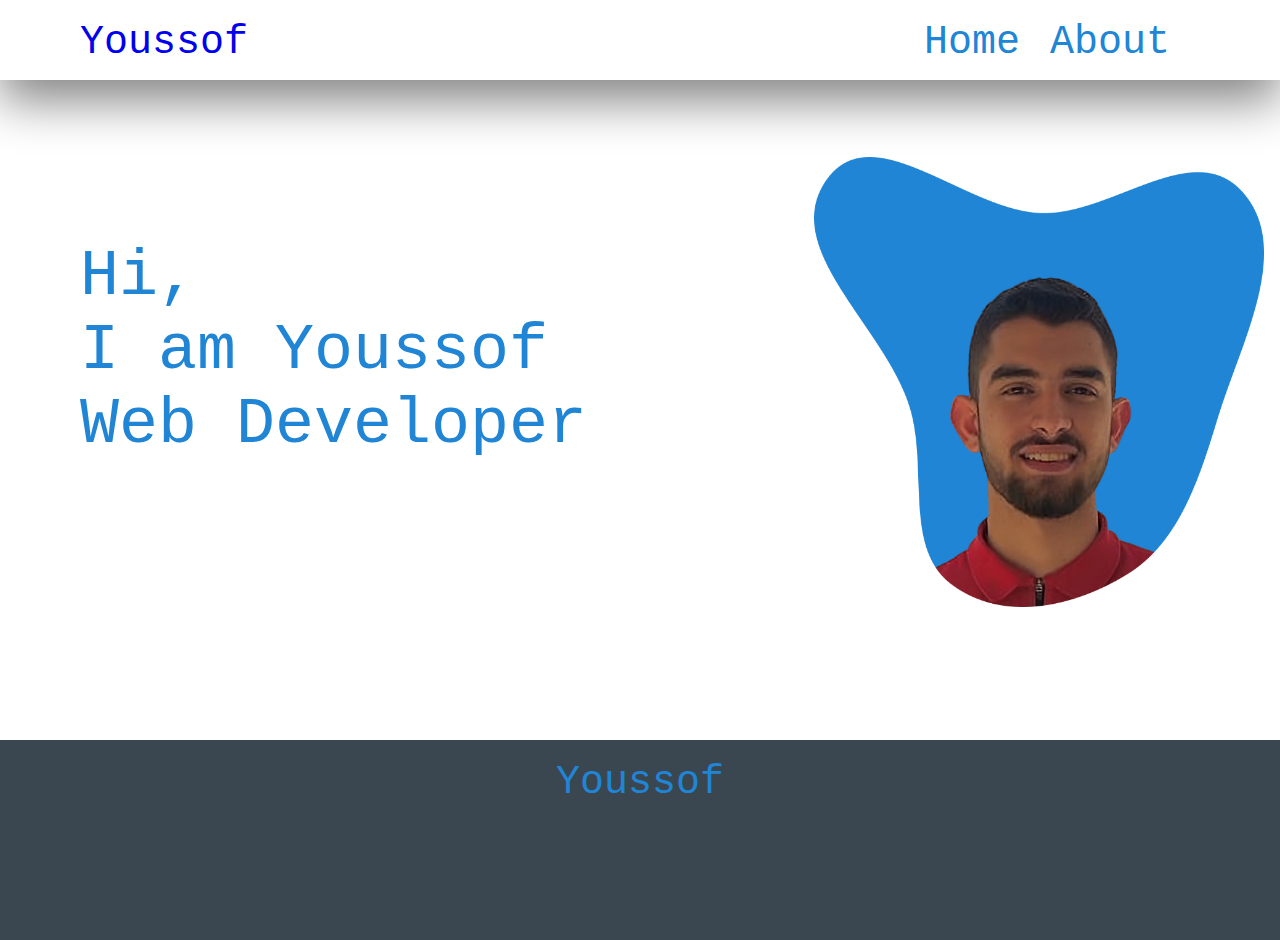
<file: index.html>
<!DOCTYPE html>
<html lang="en">

<head>
    <title>Portfolio - Youssof</title>

    <link rel="stylesheet" href="./styles/common/utilities.css" />
    <link rel="stylesheet" href="./styles/common/color.css" />
    <link rel="stylesheet" href="./styles/cssByPage/index.css" />
</head>

<body>
    <nav class="undershadow pt primary-color">
        <a class="no-underline left pl normal-text" href="#">Youssof</a>
        <ul class="list right pr normal-text">
            <li><a href="#">Home</a></li>
            <li><a href="#">About</a></li>
        </ul>
    </nav>
    <div class="pt-large pl">
        <section class="left large-text primary-color">
            <p>Hi,</p>
            <p>I am Youssof</p>
            <p>Web Developer</p>
        </section>
        <section class="right pl-large">
            <img class="prof-pic" src="assets/profilepicmask.png" />
        </section>
    </div>
    <footer class="text-center">
        <p class="primary-color normal-text pt">Youssof</p>
    </footer>
</body>

</html>
</file>
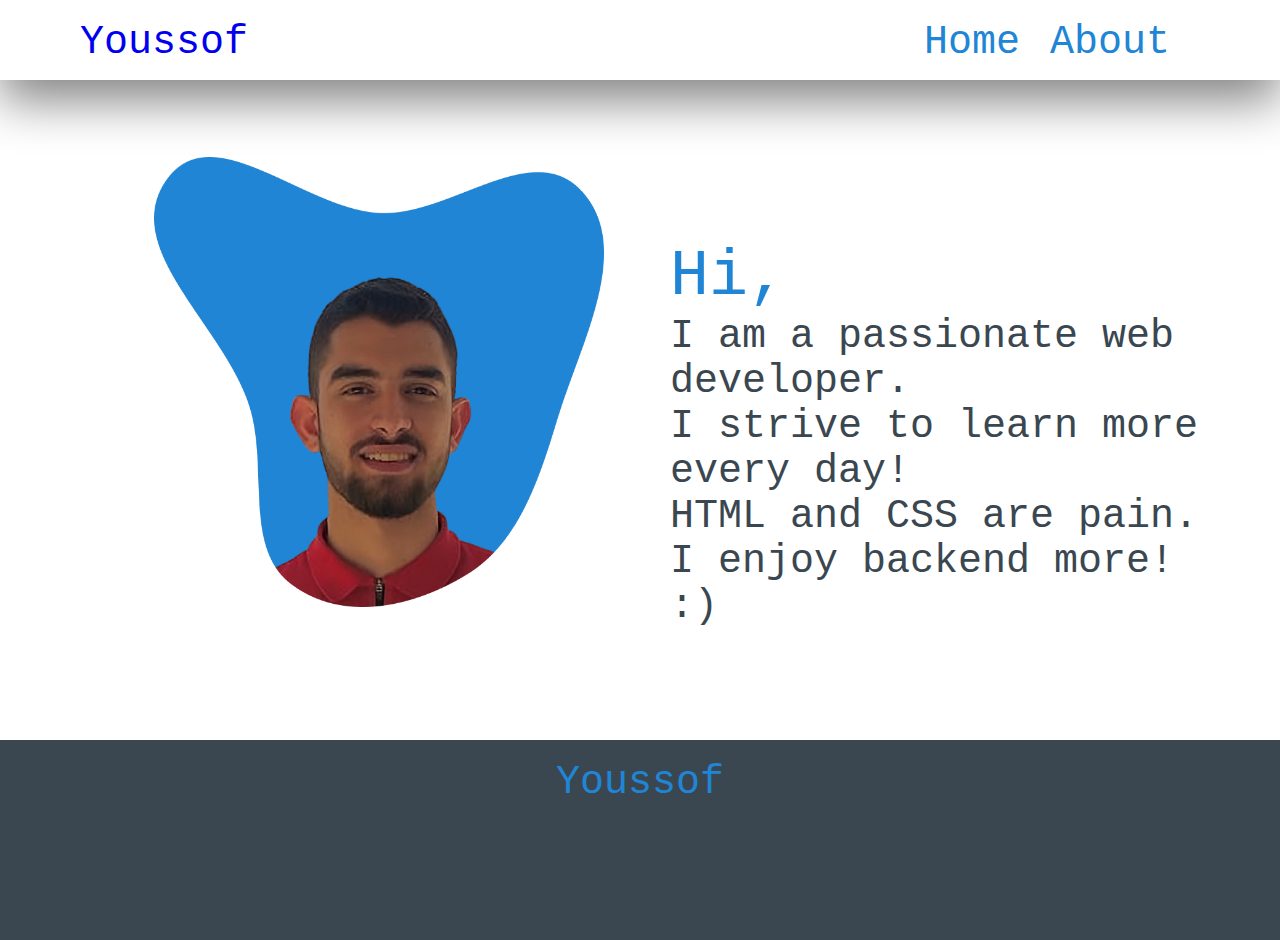
<file: about.html>
<!DOCTYPE html>
<html lang="en">

<head>
    <title>Portfolio - Youssof</title>

    <link rel="stylesheet" href="./styles/common/utilities.css" />
    <link rel="stylesheet" href="./styles/common/color.css" />
    <link rel="stylesheet" href="./styles/cssByPage/about.css" />
</head>

<body>
    <nav class="undershadow pt primary-color">
        <a class="no-underline left pl normal-text" href="index.html">Youssof</a>
        <ul class="list right pr normal-text">
            <li><a href="index.html">Home</a></li>
            <li><a href="about.html">About</a></li>
        </ul>
    </nav>
    <div class="pt-large pl">
        <section class="left pl-large">
            <img class="prof-pic" src="assets/profilepicmask.png" />
        </section>
        <section class="right mr">
            <p class="large-text primary-color">Hi,</p>
            <p class="normal-text secondary-color">I am a passionate web developer.</p>
            <p class="normal-text secondary-color">I strive to learn more every day!</p>
            <p class="normal-text secondary-color">HTML and CSS are pain.</p>
            <p class="normal-text secondary-color">I enjoy backend more! :)</p>
        </section>
    </div>
    <footer class="text-center">
        <p class="primary-color normal-text pt">Youssof</p>
    </footer>
</body>

</html>
</file>
<file: styles/common/utilities.css>
* {
    margin: 0;
    padding: 0;
    box-sizing: border-box;
    font-family: monospace;
}

.no-underline {
    text-decoration: none;
}
</file>
<file: styles/common/color.css>
.primary-color {
    color: #2185D5;
}

.secondary-color {
    color: #3A4750;
}

.success-color {
    color: #28a745;
}

.danger-color {
    color: #dc3545;
}

.warning-color {
    color: #ffc107;
}

.info-color {
    color: #17a2b8;
}

/* Additional colors */
.dark-color {
    color: #343a40;
}

.light-color {
    color: #f8f9fa;
}
</file>
<file: styles/cssByPage/index.css>
ul {
    list-style-type: none;
}

nav {
    height: 80px;

}

section {
    display: inline-block;
    width: 45%;
}


.large-text {
    font-size: 65px;
}

.normal-text {
    font-size: 40px;
}

.prof-pic {
    width: 450px;
    height: 450px;
    margin-left: 74px;
    margin-top: -83px;
}

li {
    display: inline;
}

li a {
    text-align: center;
    display: inline;
    padding-right: 30px;
    text-decoration: none;
    float: left;
}

li a,
a:visited,
a:hover,
a:active {
    color: inherit;
}

.undershadow {
    -webkit-box-shadow: 0 20px 50px grey;
    -moz-box-shadow: 0 20px 50px grey;
    box-shadow: 0 20px 50px grey;
}

.right {
    float: right;
}

.left {
    float: left;
}

.pl {
    padding-left: 80px;
}


.pr {
    padding-right: 80px;
}

.pt {
    padding-top: 20px;
}

.pt-large {
    padding-top: 160px;
}

.text-center {
    text-align: center;
}

body {
    position: relative;
}

body::after {
    content: '';
    display: block;
    height: 700px;
    /* Set same as footer's height */
}

footer {
    position: absolute;
    bottom: 0;
    width: 100%;
    height: 200px;
    background-color: #3A4750;
}
</file>
<file: styles/cssByPage/about.css>
ul {
    list-style-type: none;
}

nav {
    height: 80px;

}

section {
    display: inline-block;
    width: 45%;
}

.mr{
    margin-right: 70px;
}

.large-text {
    font-size: 65px;
}

.normal-text {
    font-size: 40px;
}

.prof-pic {
    width: 450px;
    height: 450px;
    margin-left: 74px;
    margin-top: -83px;
}

li {
    display: inline;
}

li a {
    text-align: center;
    display: inline;
    padding-right: 30px;
    text-decoration: none;
    float: left;
}

li a,
a:visited,
a:hover,
a:active {
    color: inherit;
}

.undershadow {
    -webkit-box-shadow: 0 20px 50px grey;
    -moz-box-shadow: 0 20px 50px grey;
    box-shadow: 0 20px 50px grey;
}

.right {
    float: right;
}

.left {
    float: left;
}

.pl {
    padding-left: 80px;
}


.pr {
    padding-right: 80px;
}

.pt {
    padding-top: 20px;
}

.pt-large {
    padding-top: 160px;
}

.text-center {
    text-align: center;
}

body {
    position: relative;
}

body::after {
    content: '';
    display: block;
    height: 700px;
    /* Set same as footer's height */
}

footer {
    position: absolute;
    bottom: 0;
    width: 100%;
    height: 200px;
    background-color: #3A4750;
}
</file>
